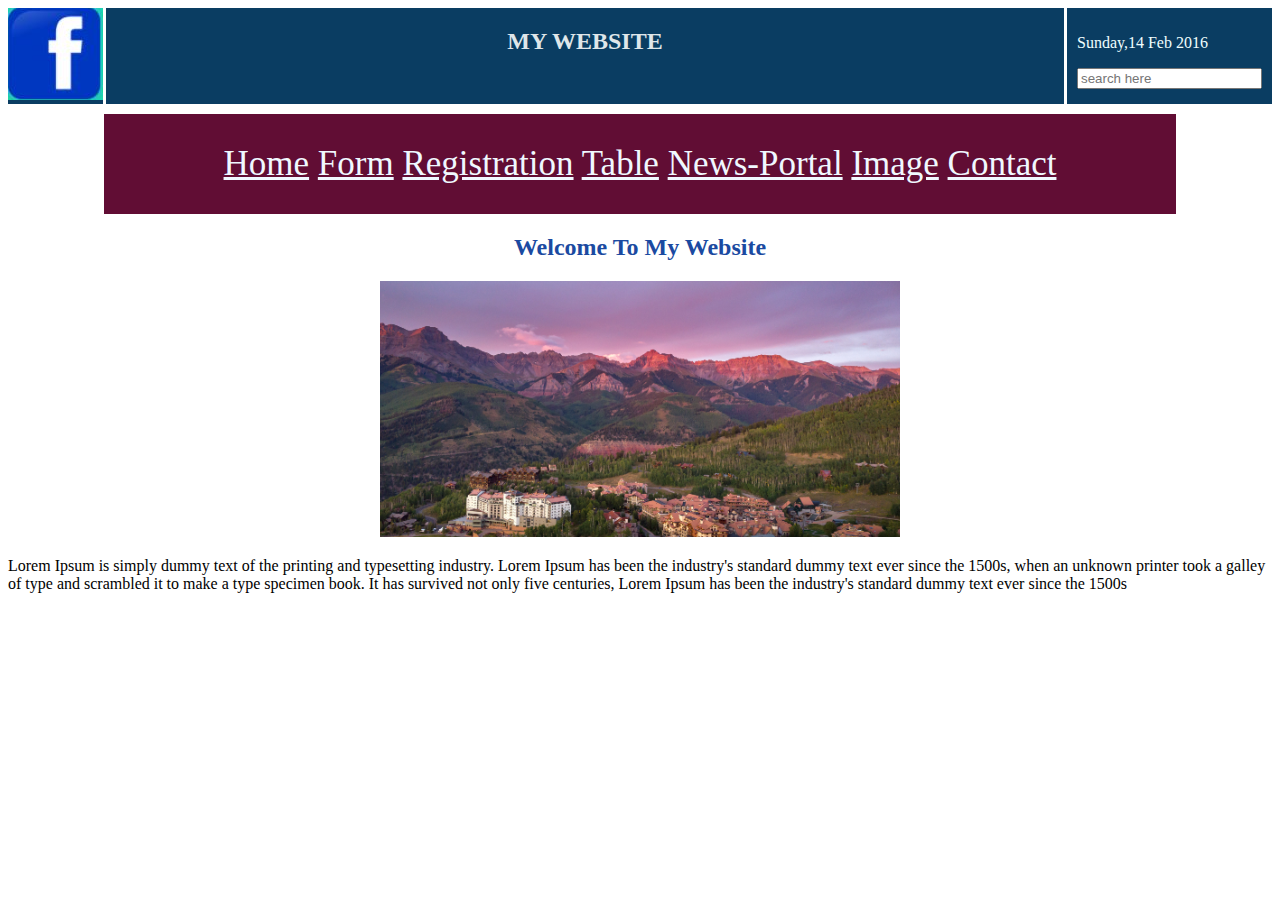
<file: index.html>
<!DOCTYPE html>
<html lang="en">
<head>
    <meta charset="UTF-8">
    <meta http-equiv="X-UA-Compatible" content="IE=edge">
    <meta name="viewport" content="width=device-width, initial-scale=1.0">
    <title>My Websites</title>
    <link rel="stylesheet" href="test.css">
    <style>
        nav:hover {
    color:red;
  }
    </style>
</head>
<body>
    <div class="upperhead">
         
        <div class="facebook">
            <img id="logo" src="fb.png">
        </div>
        <div class="mid"><h2 id="heading">MY WEBSITE</h2></div>
        <div class="right"> 
              <p style="color: azure;">Sunday,14 Feb 2016</p>
              <input placeholder="search here"> 
        </div>

</div>

<nav class="mainmenu clear">
    <a href="index.html" target="_blank" style="color: aliceblue;"> Home</a>
    <a href="2ndpage.html" target="_blank" style="color: aliceblue;"> Form</a>
    <a href="3rdpage.html" target="_blank" style="color: aliceblue;"> Registration</a>
    <a href="4thpage.html" target="_blank" style="color: aliceblue;"> Table</a>
    <a href="5thpage.html" target="_blank" style="color: aliceblue;"> News-Portal</a>
    <a href="6thpage.html" target="_blank" style="color: aliceblue;"> Image</a>
    <a href="7thpage.html" target="_blank" style="color: aliceblue;"> Contact</a>

</nav>


    <div class="wel">
        <h2 style="color: rgb(27, 74, 161); width: 100%; text-align: center;">Welcome To My Website</h2></div>
        <div class="image">
        <image src="hill.png"></image>
    </div>
<div class="para">
    <p>Lorem Ipsum is simply dummy text of the printing and typesetting industry. Lorem Ipsum has been the industry's standard dummy text ever since the 1500s, when an unknown printer took a galley of type and scrambled it to make a type specimen book. It has survived not only five centuries, Lorem Ipsum has been the industry's standard dummy text ever since the 1500s</p>
</div>
    
    
</body>
</html>
</file>
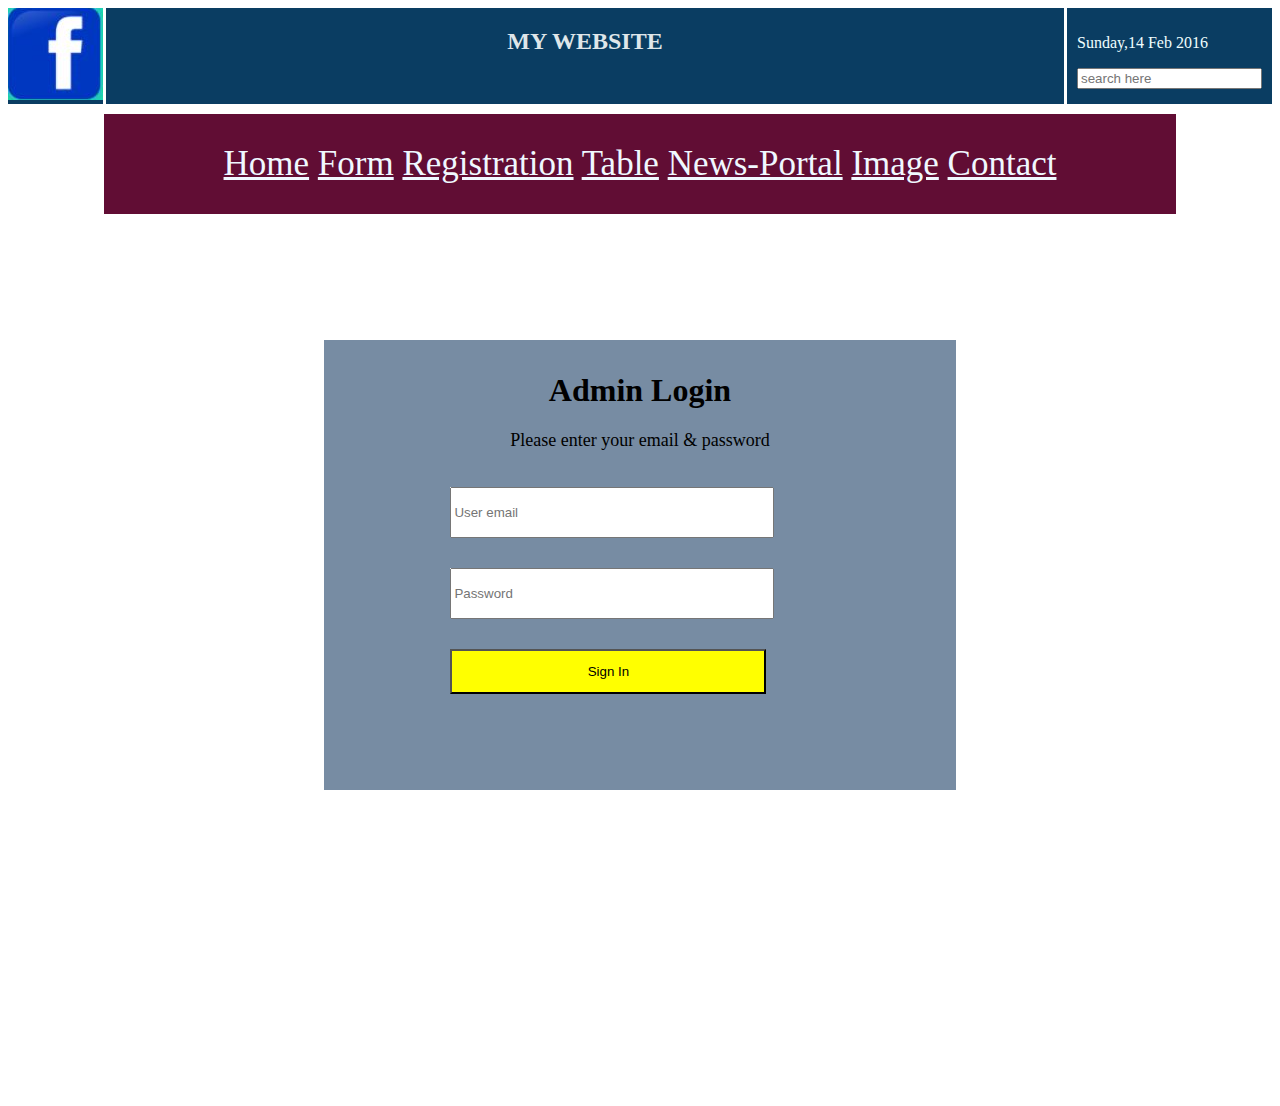
<file: 2ndpage.html>
<!DOCTYPE html>
<html lang="en">
<head>
    <meta charset="UTF-8">
    <meta http-equiv="X-UA-Compatible" content="IE=edge">
    <meta name="viewport" content="width=device-width, initial-scale=1.0">
    <title>My Websites</title>
    <link rel="stylesheet" href="test.css">
</head>
<body>
    <div class="upperhead">
         
        <div class="facebook">
            <img id="logo" src="fb.png">
        </div>
        <div class="mid"><h2 id="heading">MY WEBSITE</h2></div>
        <div class="right"> 
            <p style="color: azure;">Sunday,14 Feb 2016</p>
              <input placeholder="search here"> 
        </div>

</div>

<nav class="mainmenu clear">
    <a href="index.html" target="_blank" style="color: aliceblue;"> Home</a>
    <a href="2ndpage.html" target="_blank" style="color: aliceblue;"> Form</a>
    <a href="3rdpage.html" target="_blank" style="color: aliceblue;"> Registration</a>
    <a href="4thpage.html" target="_blank" style="color: aliceblue;"> Table</a>
    <a href="5thpage.html" target="_blank" style="color: aliceblue;"> News-Portal</a>
    <a href="6thpage.html" target="_blank" style="color: aliceblue;"> Image</a>
    <a href="7thpage.html" target="_blank" style="color: aliceblue;"> Contact</a>

</nav>

<div class="d">
    <h1>Admin Login</h1>
    <p class="p1">Please enter your email & password</p>
    <br>
    <div class="d1">
        
            <input type="email" id="e" name="user" placeholder="User email" required>
    </div>
    <br><br>
    <div class="d2">
            <input type="password" id="pass" name="password" placeholder="Password" required>
    
    </div>
    <br><br>
    
    <div class="d3">
       <input type="submit" value="Sign In" id="l">
    </div> 
    
    
    
    
    </div>
    
    
</body>
</html>
</file>
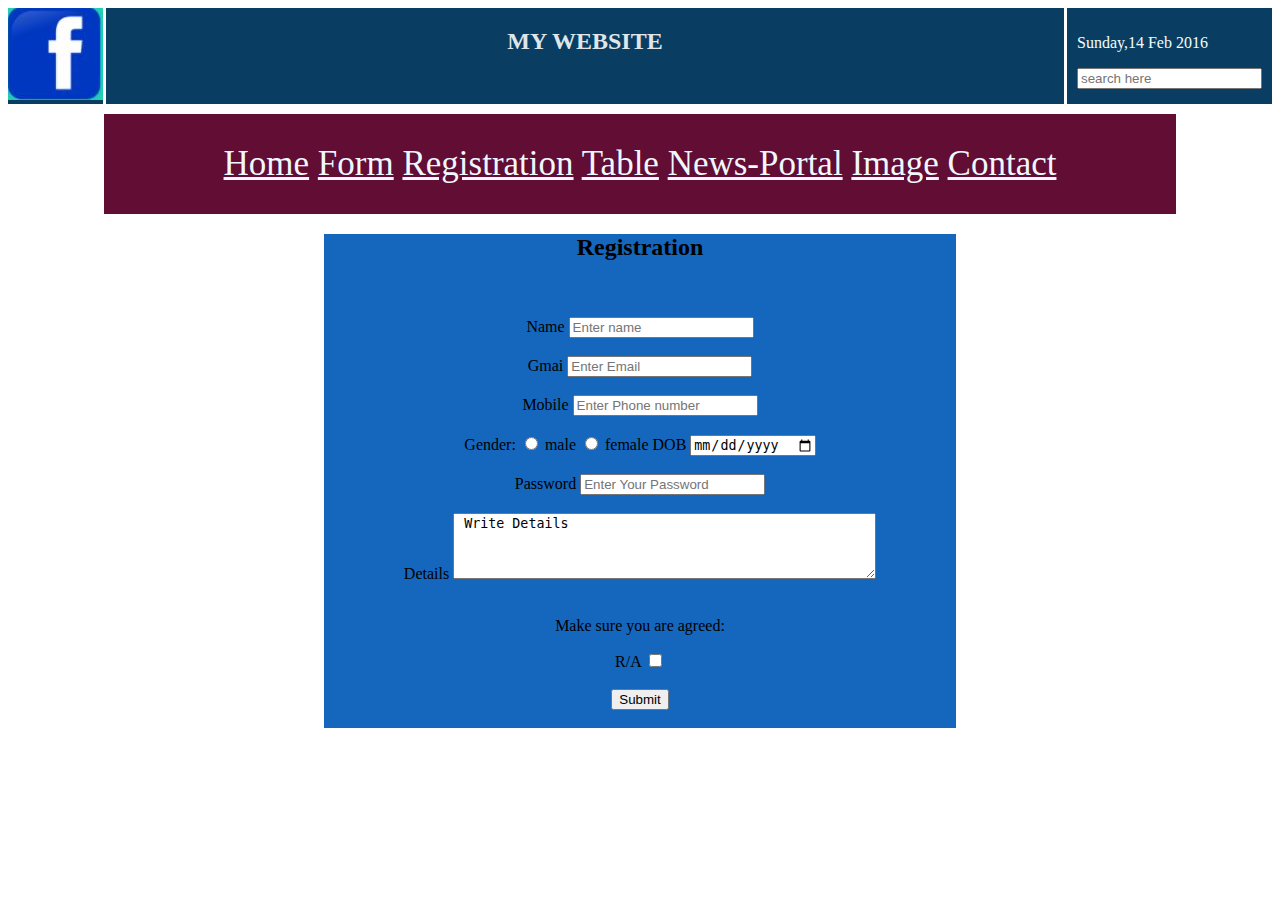
<file: 3rdpage.html>
<!DOCTYPE html>
<html lang="en">
<head>
    <meta charset="UTF-8">
    <meta http-equiv="X-UA-Compatible" content="IE=edge">
    <meta name="viewport" content="width=device-width, initial-scale=1.0">
    <title>My Websites</title>
    <link rel="stylesheet" href="test.css">
</head>
<body>
    <div class="upperhead">
         
        <div class="facebook">
            <img id="logo" src="fb.png">
        </div>
        <div class="mid"><h2 id="heading">MY WEBSITE</h2></div>
        <div class="right"> 
            <p style="color: azure;">Sunday,14 Feb 2016</p>
              <input placeholder="search here"> 
        </div>

</div>
<nav class="mainmenu clear">
    <a href="index.html" target="_blank" style="color: aliceblue;"> Home</a>
    <a href="2ndpage.html" target="_blank" style="color: aliceblue;"> Form</a>
    <a href="3rdpage.html" target="_blank" style="color: aliceblue;"> Registration</a>
    <a href="4thpage.html" target="_blank" style="color: aliceblue;"> Table</a>
    <a href="5thpage.html" target="_blank" style="color: aliceblue;"> News-Portal</a>
    <a href="6thpage.html" target="_blank" style="color: aliceblue;"> Image</a>
    <a href="7thpage.html" target="_blank" style="color: aliceblue;"> Contact</a>

</nav>
    <div class="trdpage">
    <form style="color : black; text-align : center;">
	
        <h2>Registration</h2><br><br>
        <label for="name">Name   </label>
        <input type="text" placeholder="Enter name" id="fname" name="name"><br><br>
        
        <label for="email">Gmai   </label>
        <input type="email" placeholder="Enter Email" id="Email" name="Email"><br><br>
        
        <label for="fname">Mobile </label>
        <input type="number" placeholder="Enter Phone number" id="phone num" name="phone num"><br><br>
        
        <label for="gender">Gender: </label>
        <input type="radio"> <label for="">male</label>
        <input type="radio"> <label for="">female</label>
        
        <label for="fname">DOB</label>
        <input type="date" placeholder="Day / Month / Year" id="dob" name="dob"><br><br>
        
        <label for="fname">Password</label>
        <input type="password" placeholder="Enter Your Password" id="password" name="password"><br><br>
        
        <label for="fname">Details </label>
        <textarea id="" name="" rows="4" cols="50"> Write Details
        </textarea><br><br>
        
        <p> Make sure you are agreed:</p> <label for="fname">R/A   </label>
        
        <input type="checkbox" id="" name=""><br><br>
        <input a href="home.html"  type="submit" id="submit" name="submit"><br><br>
    </div>
    
    
</body>
</html>
</file>
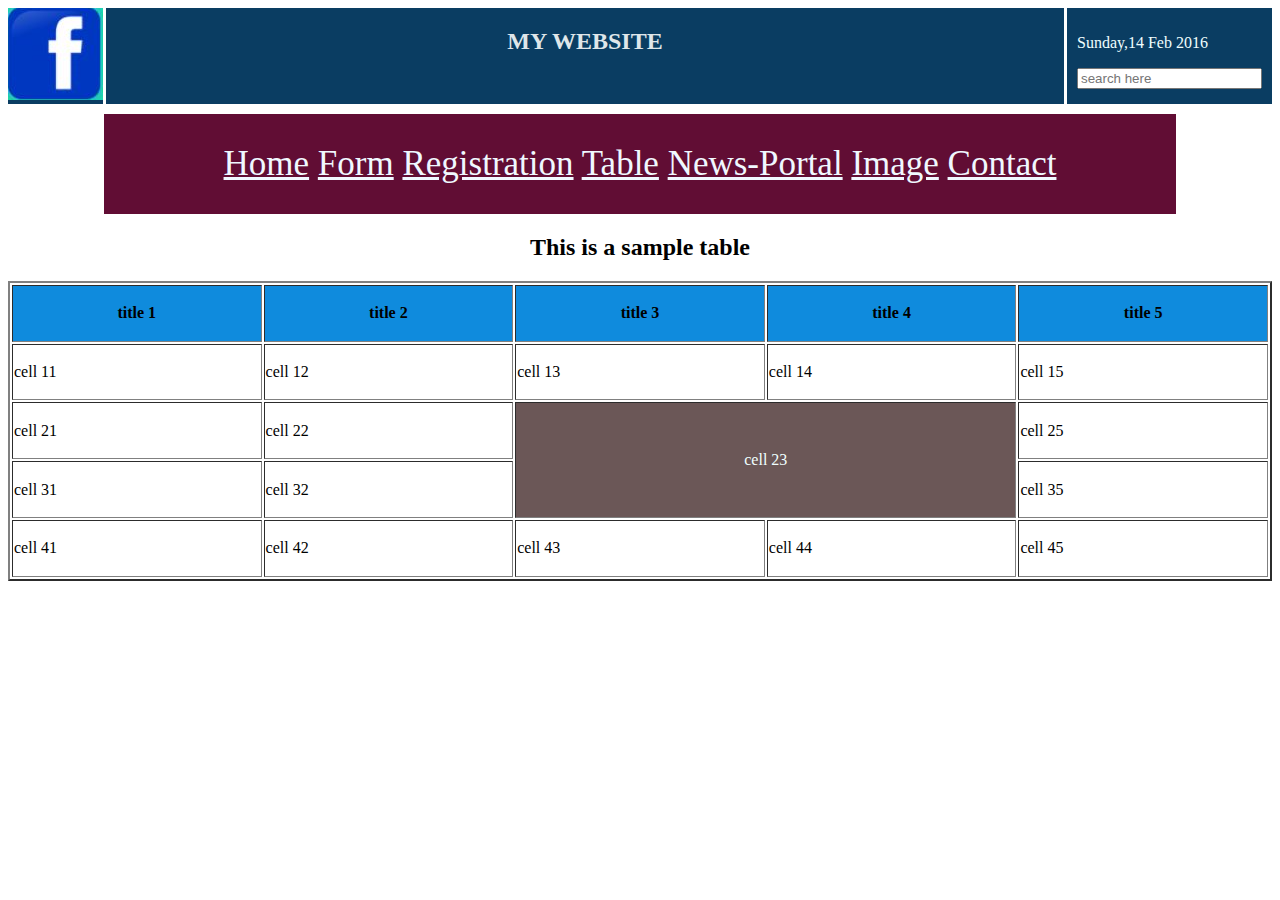
<file: 4thpage.html>
<!DOCTYPE html>
<html lang="en">
<head>
    <meta charset="UTF-8">
    <meta http-equiv="X-UA-Compatible" content="IE=edge">
    <meta name="viewport" content="width=device-width, initial-scale=1.0">
    <title>My Websites</title>
    <link rel="stylesheet" href="test.css">
</head>
<body>
    <div class="upperhead">
         
        <div class="facebook">
            <img id="logo" src="fb.png">
        </div>
        <div class="mid"><h2 id="heading">MY WEBSITE</h2></div>
        <div class="right"> 
            <p style="color: azure;">Sunday,14 Feb 2016</p>
              <input placeholder="search here"> 
        </div>

</div>

<nav class="mainmenu clear">
    <a href="index.html" target="_blank" style="color: aliceblue;"> Home</a>
    <a href="2ndpage.html" target="_blank" style="color: aliceblue;"> Form</a>
    <a href="3rdpage.html" target="_blank" style="color: aliceblue;"> Registration</a>
    <a href="4thpage.html" target="_blank" style="color: aliceblue;"> Table</a>
    <a href="5thpage.html" target="_blank" style="color: aliceblue;"> News-Portal</a>
    <a href="6thpage.html" target="_blank" style="color: aliceblue;"> Image</a>
    <a href="7thpage.html" target="_blank" style="color: aliceblue;"> Contact</a>

</nav>
<h2 class="parahraph" style="font-family: Cambria, Cochin, Georgia, Times, 'Times New Roman', serif;">This is a sample table</h2>
<table class="tabl" style="width:100%" height="50%" border="2px" text align="center">
    <tr class="tra">
        <th>title 1</th>
        <th>title 2</th>
        <th>title 3</th>
        <th>title 4</th>
        <th>title 5</th>
    </tr>

    <tr>
        <td>cell 11</td>
        <td>cell 12</td>
        <td>cell 13</td>
        <td>cell 14</td>
        <td>cell 15</td>
    </tr>

    <tr>
        <td>cell 21</td>
        <td>cell 22</td>
        <td class="ddd" rowspan="2" colspan="2">cell 23</td>
        <td>cell 25</td>
    </tr>

    <tr>
        <td>cell 31</td>
        <td>cell 32</td>
        <td>cell 35</td>
    </tr> 
    
    <tr>
        <td>cell 41</td>
        <td>cell 42</td>
        <td>cell 43</td>
        <td>cell 44</td>
        <td>cell 45</td>
    </tr>
</table>
</file>
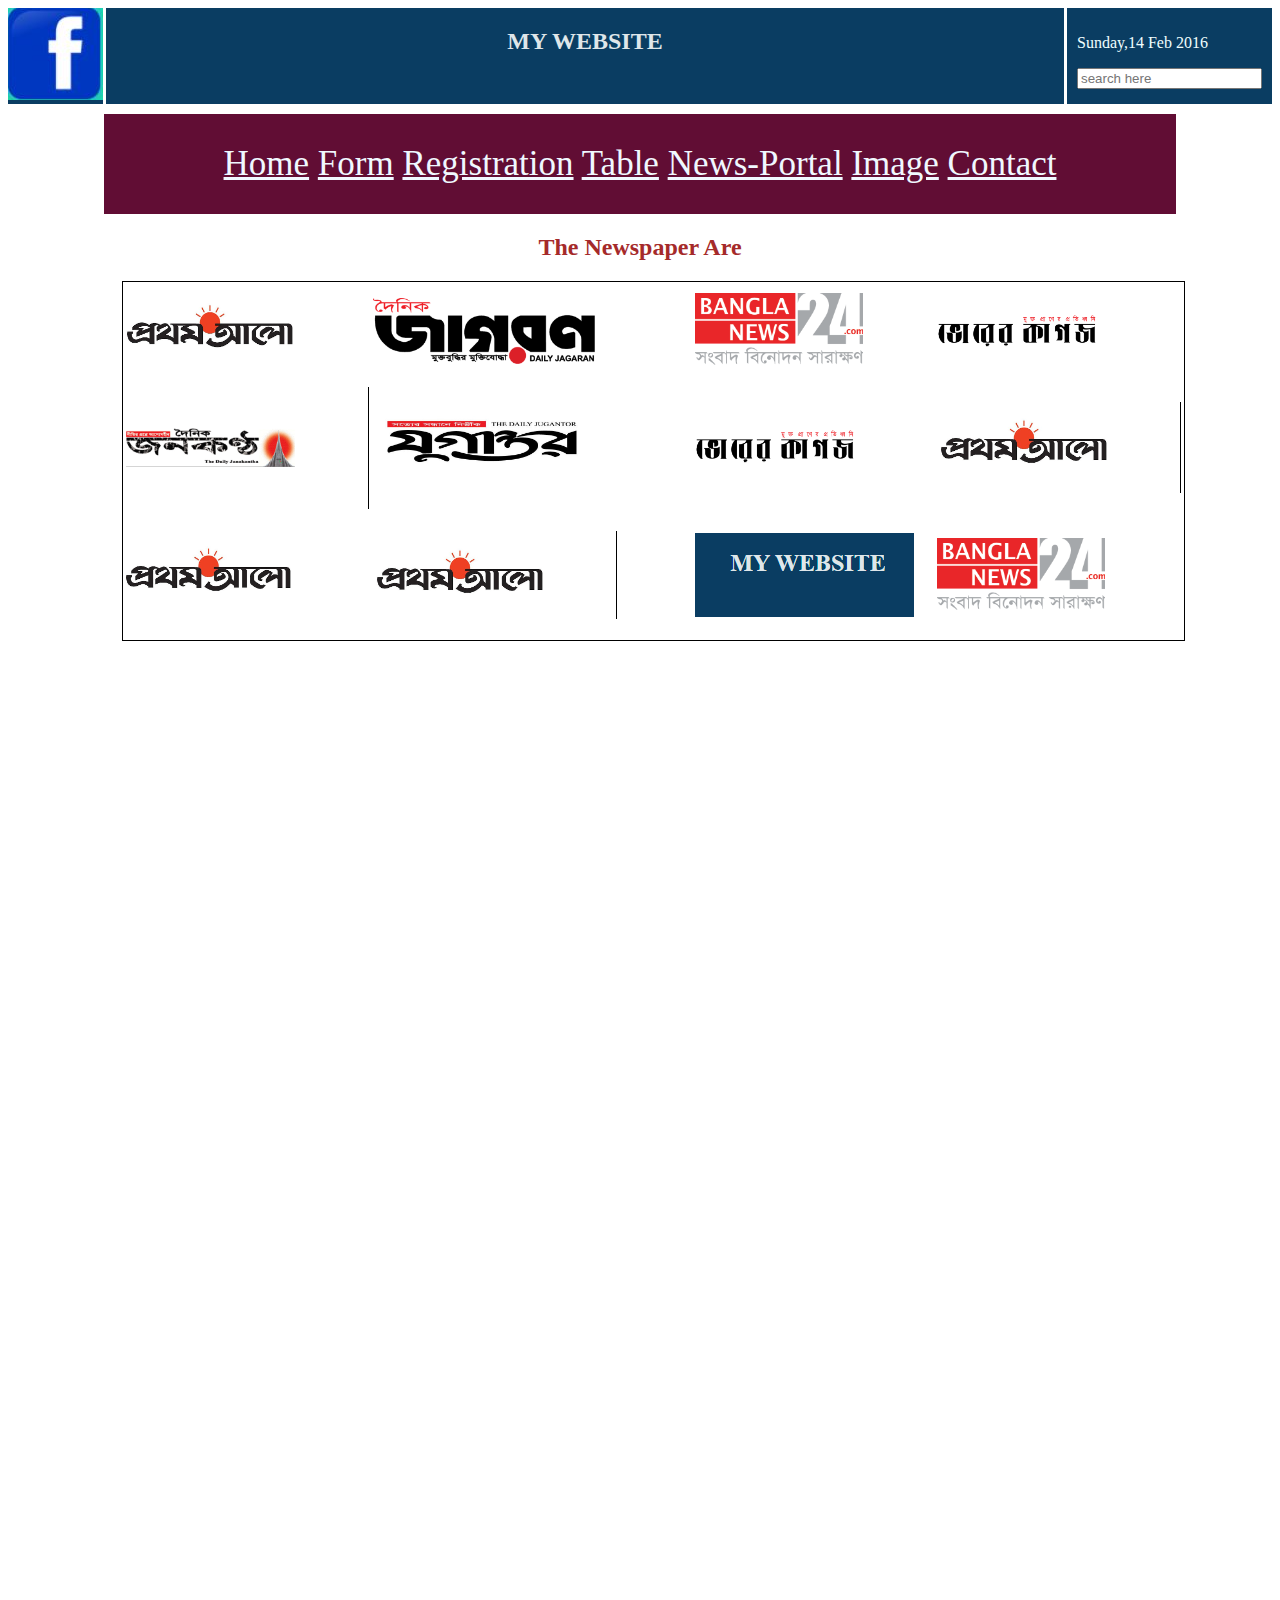
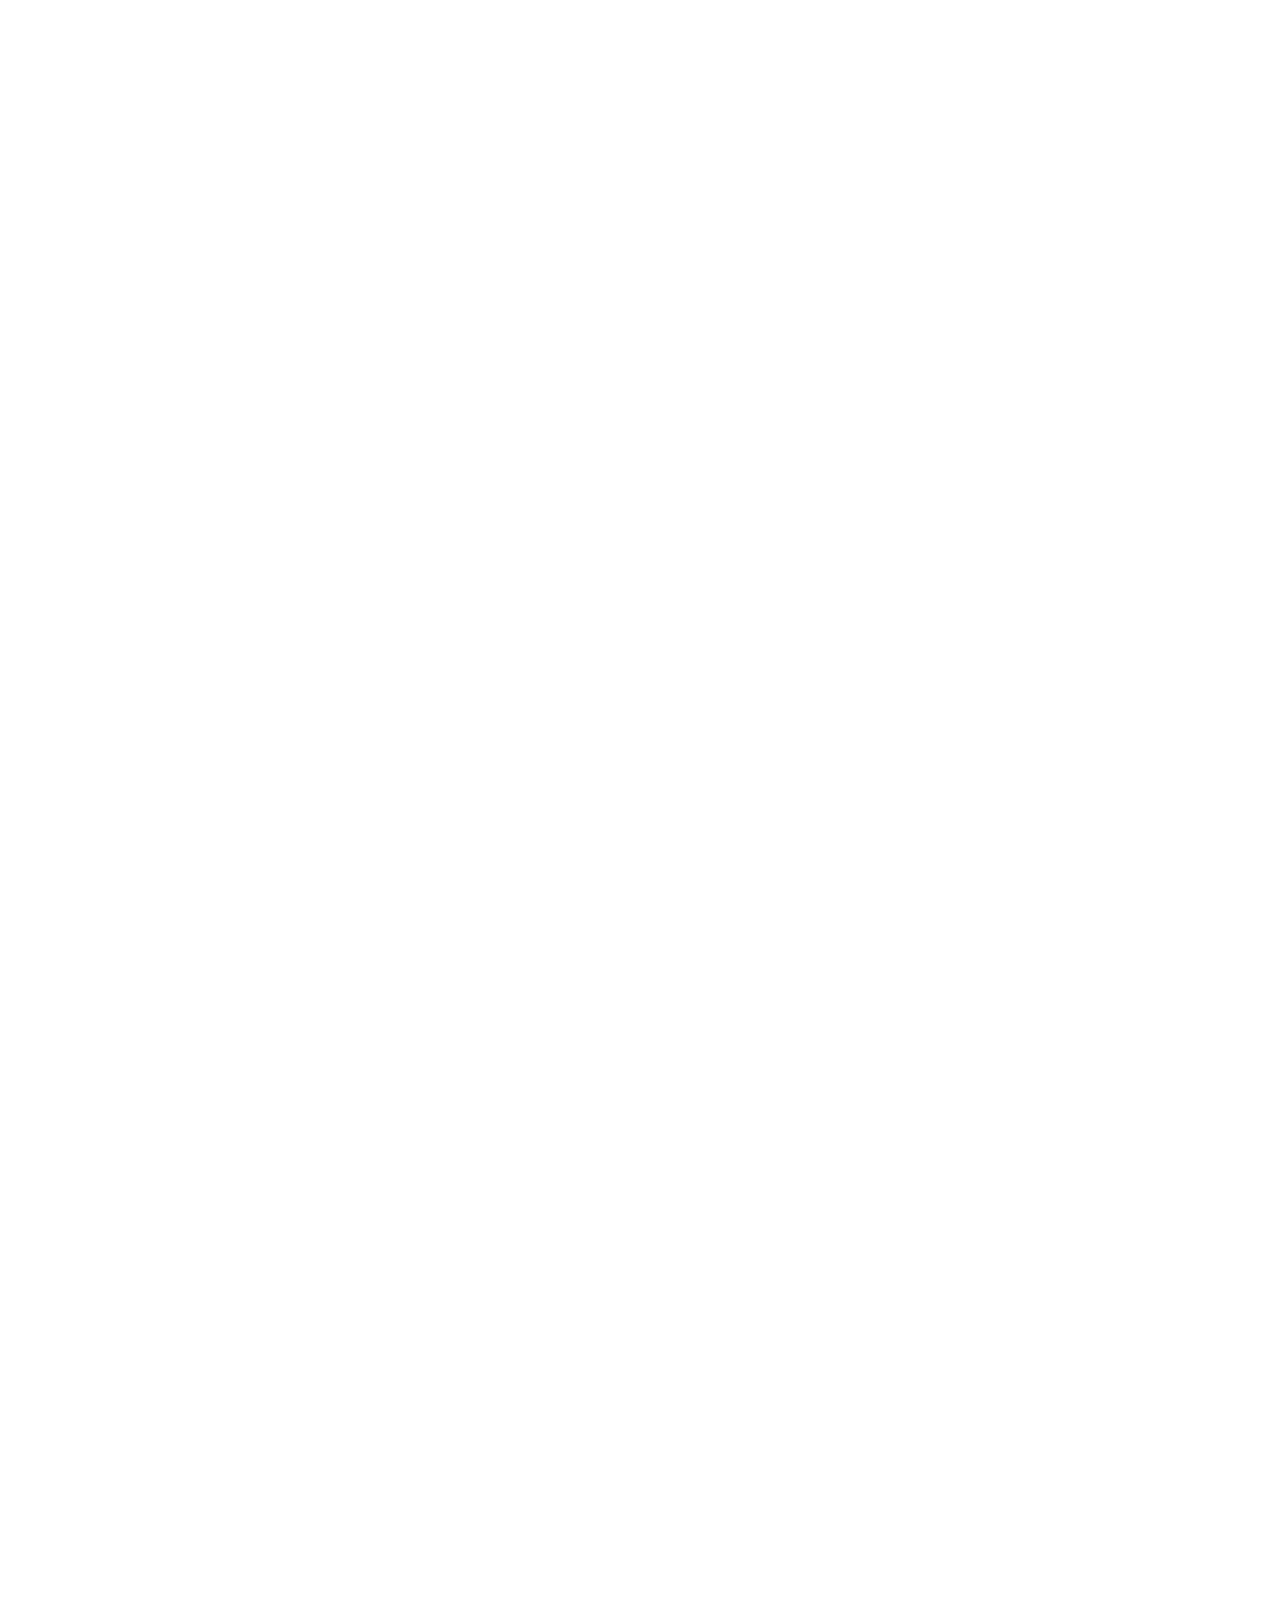
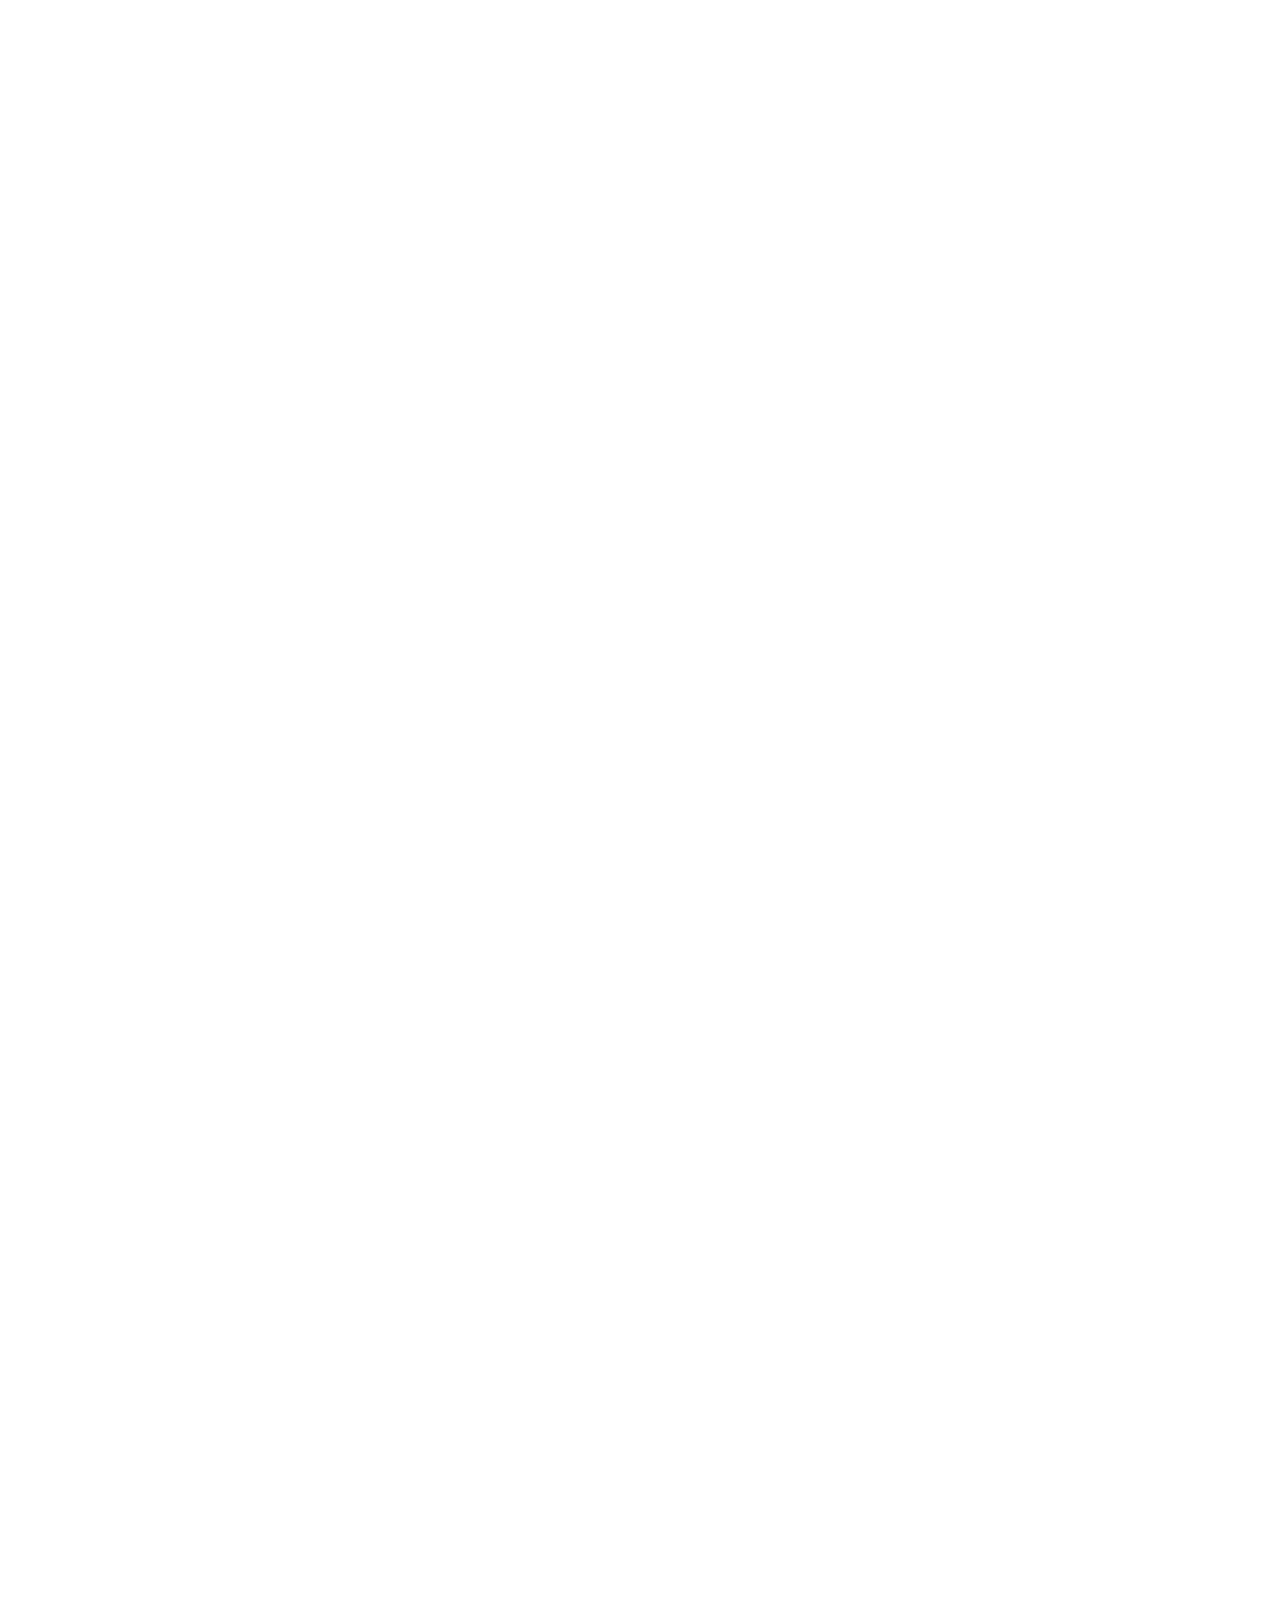
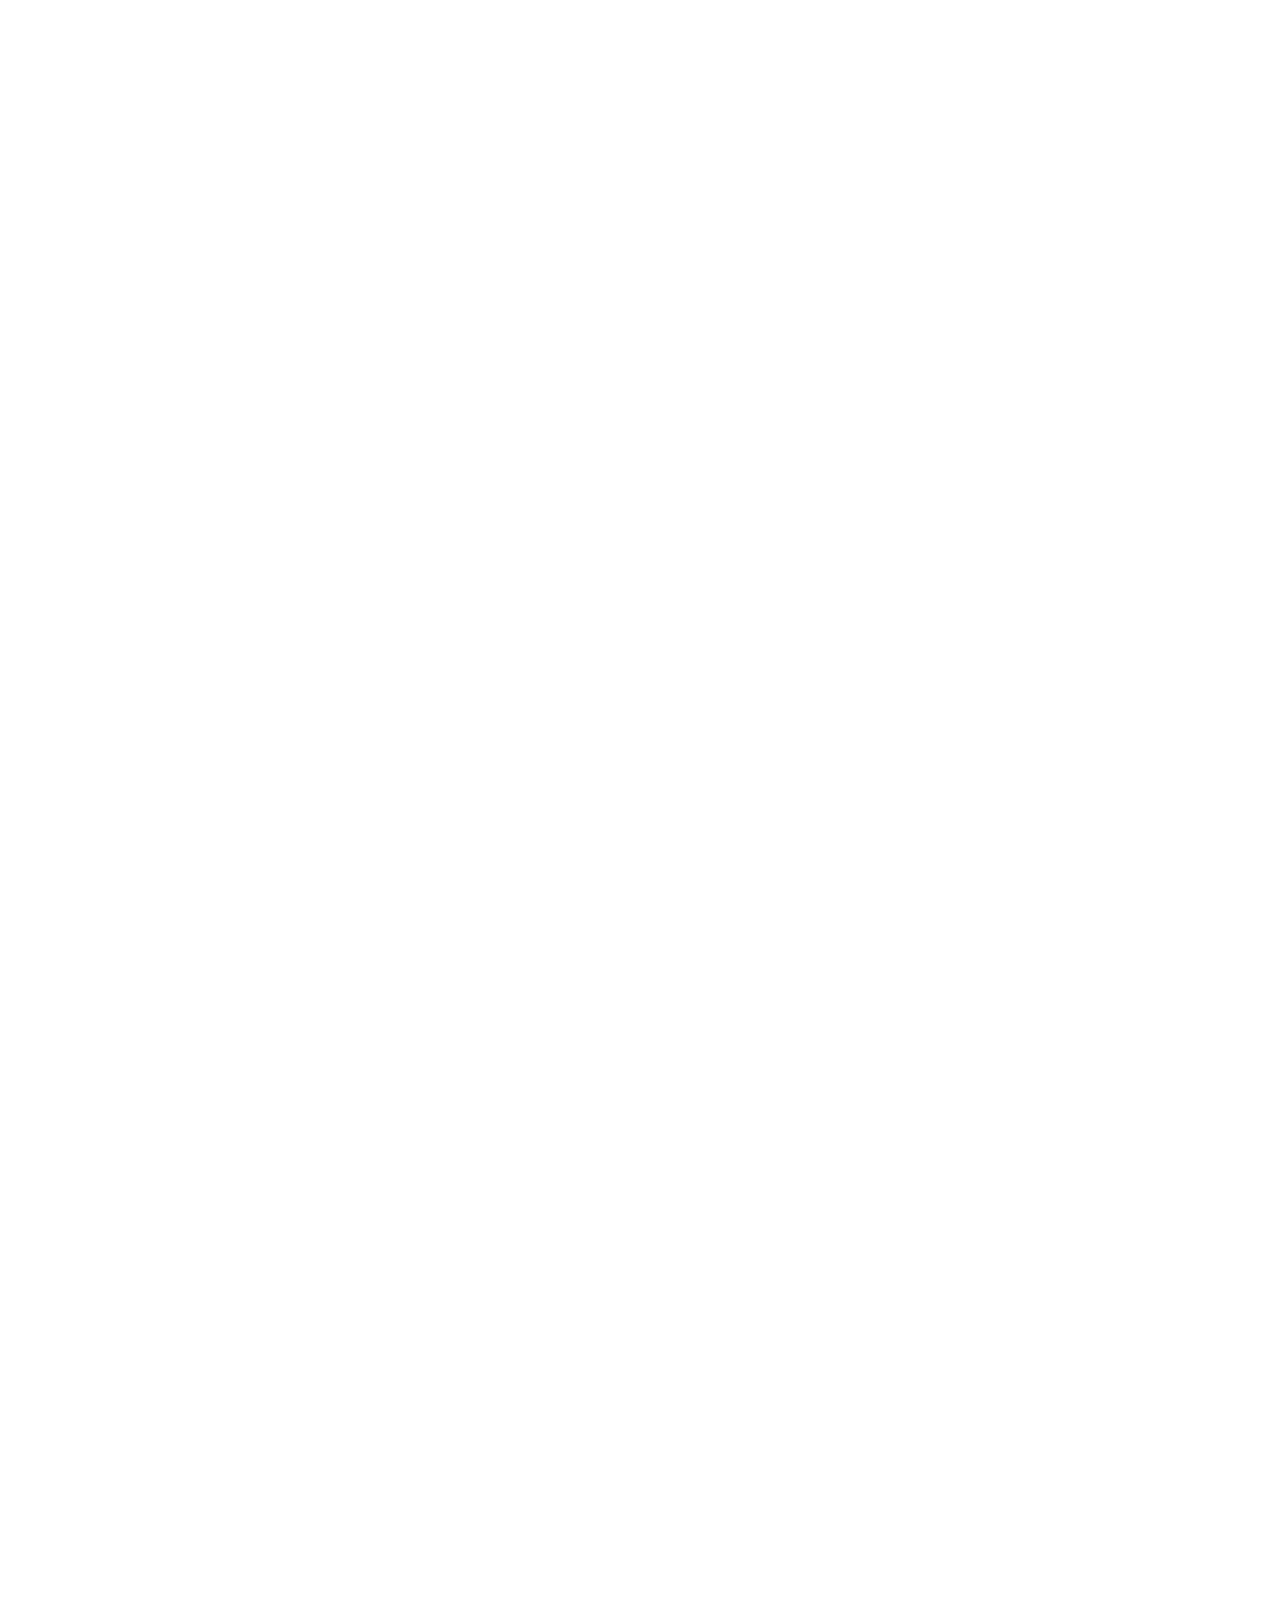
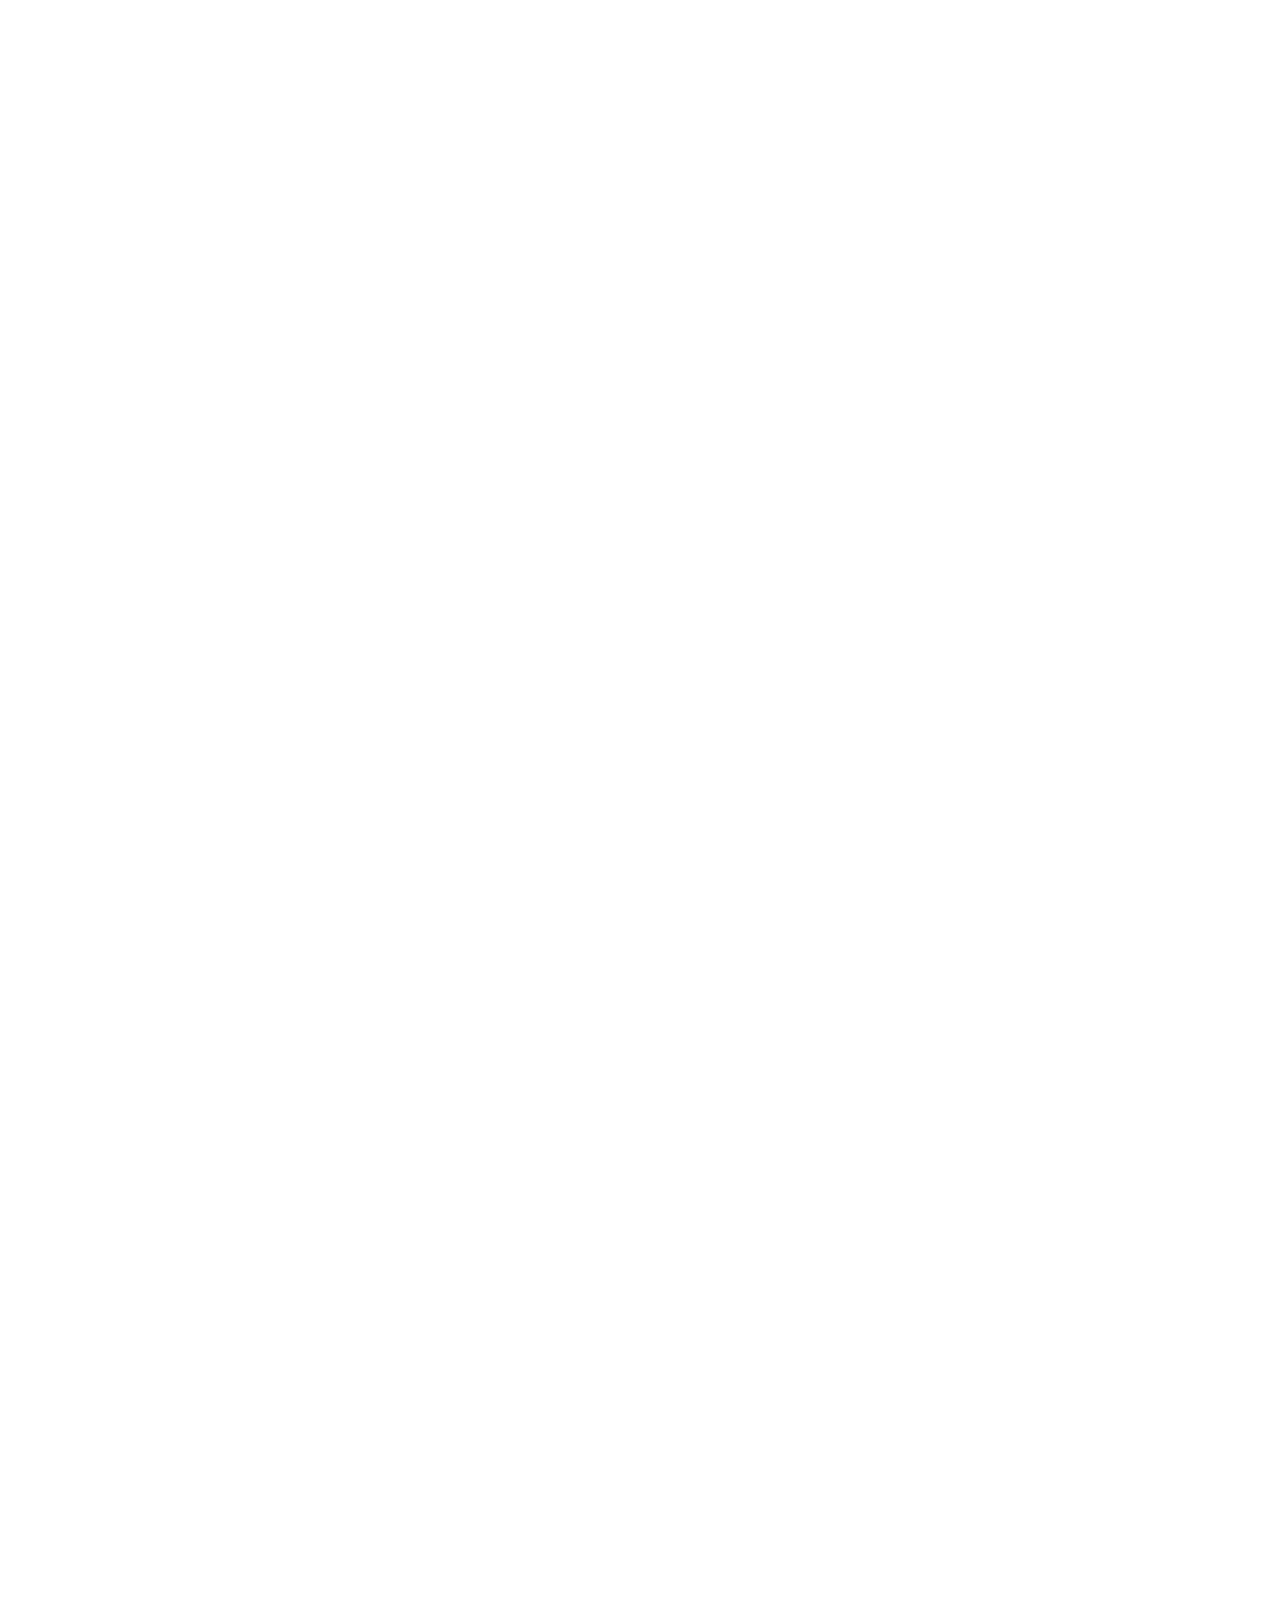
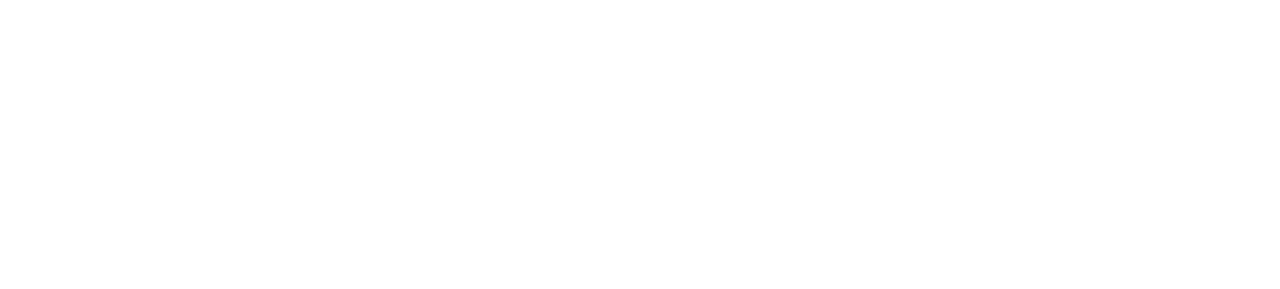
<file: 5thpage.html>
<!DOCTYPE html>
<html lang="en">
<head>
    <meta charset="UTF-8">
    <meta http-equiv="X-UA-Compatible" content="IE=edge">
    <meta name="viewport" content="width=device-width, initial-scale=1.0">
    <title>My Websites</title>
    <link rel="stylesheet" href="test.css">
</head>
<body>
    <div class="upperhead">
         
        <div class="facebook">
            <img id="logo" src="fb.png">
        </div>
        <div class="mid"><h2 id="heading">MY WEBSITE</h2></div>
        <div class="right"> 
            <p style="color: azure;">Sunday,14 Feb 2016</p>
              <input placeholder="search here"> 
        </div>

</div>

<nav class="mainmenu clear">
    <a href="index.html" target="_blank" style="color: aliceblue;"> Home</a>
    <a href="2ndpage.html" target="_blank" style="color: aliceblue;"> Form</a>
    <a href="3rdpage.html" target="_blank" style="color: aliceblue;"> Registration</a>
    <a href="4thpage.html" target="_blank" style="color: aliceblue;"> Table</a>
    <a href="5thpage.html" target="_blank" style="color: aliceblue;"> News-Portal</a>
    <a href="6thpage.html" target="_blank" style="color: aliceblue;"> Image</a>
    <a href="7thpage.html" target="_blank" style="color: aliceblue;"> Contact</a>

</nav>
<h2 class="parahraph"  style="font-family: Cambria, Cochin, Georgia, Times, 'Times New Roman', serif;color: brown;">The Newspaper Are</h2>
<div class="tabley">
    
    <div class="newsportaltable">
        <table>
             <tr>
                <td><img src="Screenshot_3.png"></td>
                <td><img src="Screenshot_4.png"></td>
                <td><img src="Screenshot_5.png"></td>
                <td><img src="Screenshot_6.png"></td>
                
            </tr>
        
            <tr>
                <td><img src="Screenshot_7.png"></td>
                <td><img src="Screenshot_8.png"></td>
                <td><img src="Screenshot_10.png"></td>
                <td><img src="Screenshot_11.png"></td>       
            </tr>
            
          
             <tr>
                <td><img src="Screenshot_9.png"></td>
                <td><img src="Screenshot_12.png"></td>
                <td><img src="Screenshot_15.png"></td>
                <td><img src="Screenshot_14.png"></td>
                
            </tr>
            
        </table>
    </div>  
</div>
</body>
</html>
</file>
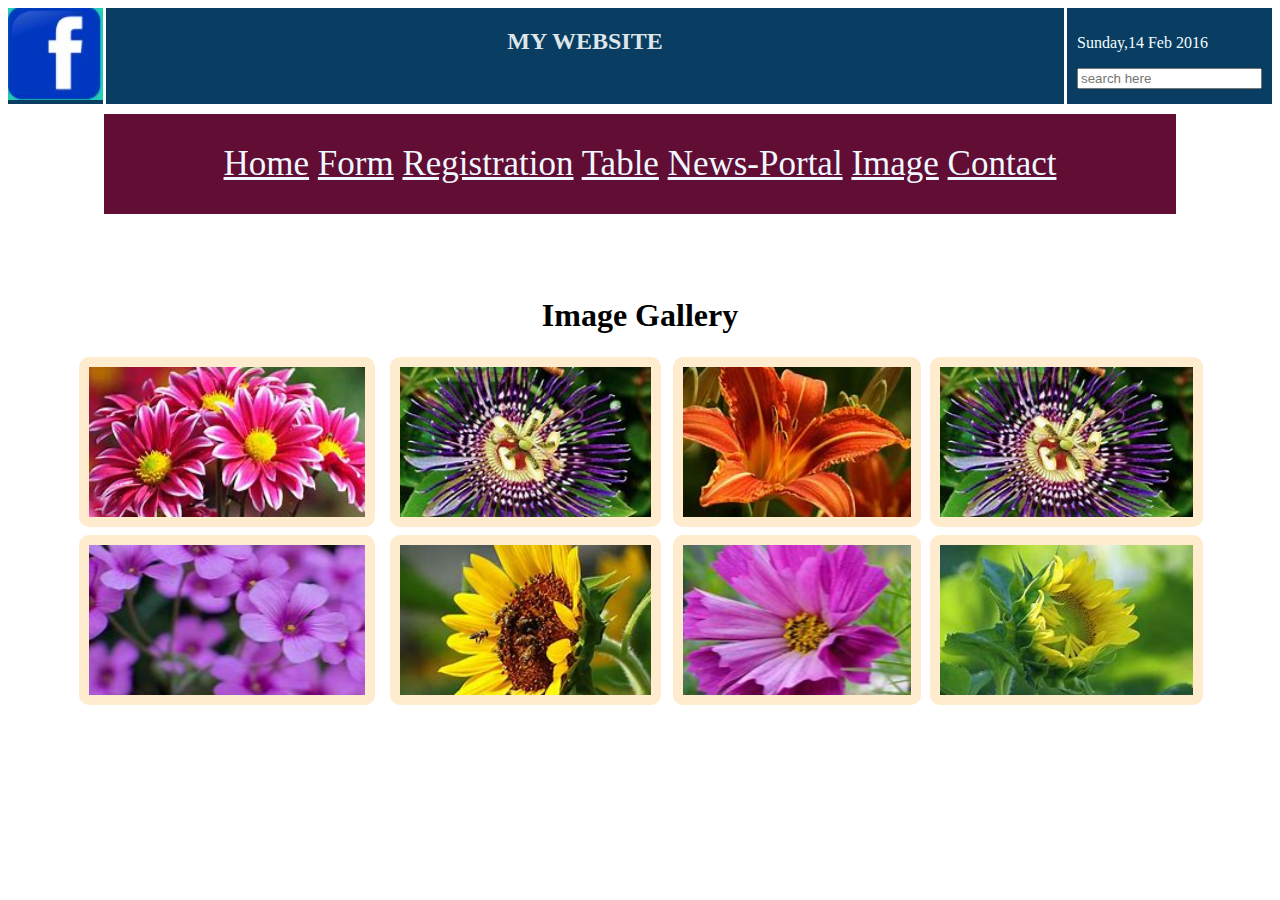
<file: 6thpage.html>
<!DOCTYPE html>
<html lang="en">
<head>
    <meta charset="UTF-8">
    <meta http-equiv="X-UA-Compatible" content="IE=edge">
    <meta name="viewport" content="width=device-width, initial-scale=1.0">
    <title>My Websites</title>
    <link rel="stylesheet" href="test.css">
</head>
<body>
    <div class="upperhead">
         
        <div class="facebook">
            <img id="logo" src="fb.png">
        </div>
        <div class="mid"><h2 id="heading">MY WEBSITE</h2></div>
        <div class="right"> 
            <p style="color: azure;">Sunday,14 Feb 2016</p>
              <input placeholder="search here"> 
        </div>

</div>

<nav class="mainmenu clear">
    <a href="index.html" target="_blank" style="color: aliceblue;"> Home</a>
    <a href="2ndpage.html" target="_blank" style="color: aliceblue;"> Form</a>
    <a href="3rdpage.html" target="_blank" style="color: aliceblue;"> Registration</a>
    <a href="4thpage.html" target="_blank" style="color: aliceblue;"> Table</a>
    <a href="5thpage.html" target="_blank" style="color: aliceblue;"> News-Portal</a>
    <a href="6thpage.html" target="_blank" style="color: aliceblue;"> Image</a>
    <a href="7thpage.html" target="_blank" style="color: aliceblue;"> Contact</a>

</nav>

      
      
      <div class="tableu">
           <h1>Image Gallery</h1>
          <div class="imgtable">
              <table>
                   <tr>
                      <td><img src="Screenshot_16.png"></td>
                      <td><img src="Screenshot_18.png"></td>
                      <td><img src="Screenshot_17.png"></td>
                      <td><img src="Screenshot_18.png"></td>
                      
                  </tr>
              
                    <tr>
                      <td><img src="Screenshot_20.png"></td>
                      <td><img src="Screenshot_21.png"></td>
                      <td><img src="Screenshot_22.png"></td>
                      <td><img src="Screenshot_25.png"></td>
                      
                  </tr>
                  
              </table>
          </div>  
      </div>
  </body>
</html>
</file>
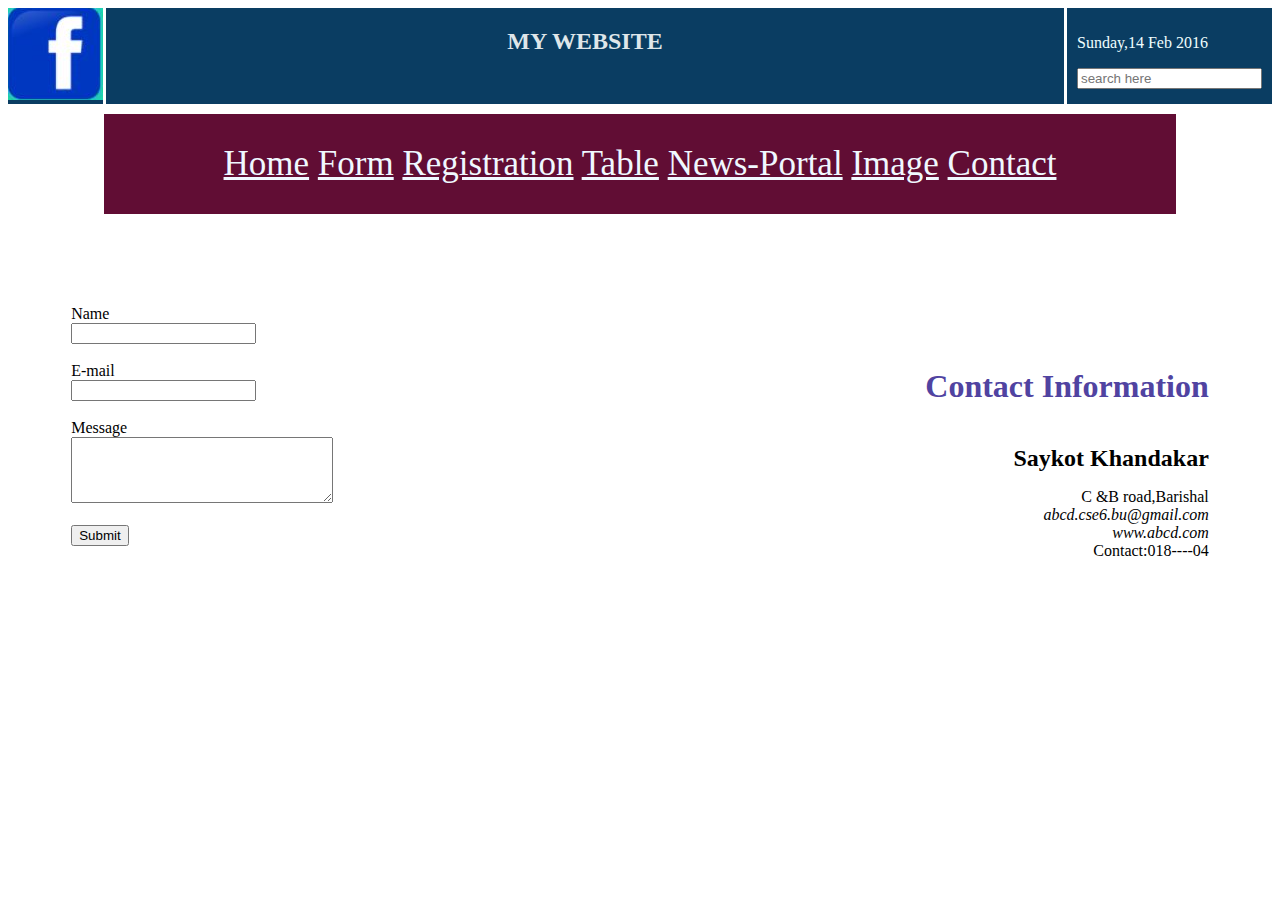
<file: 7thpage.html>
<!DOCTYPE html>
<html lang="en">
<head>
    <meta charset="UTF-8">
    <meta http-equiv="X-UA-Compatible" content="IE=edge">
    <meta name="viewport" content="width=device-width, initial-scale=1.0">
    <title>My Websites</title>
    <link rel="stylesheet" href="test.css">
</head>
<body>
    <div class="upperhead">
         
        <div class="facebook">
            <img id="logo" src="fb.png">
        </div>
        <div class="mid"><h2 id="heading">MY WEBSITE</h2></div>
        <div class="right"> 
            <p style="color: azure;">Sunday,14 Feb 2016</p>
              <input placeholder="search here"> 
        </div>

</div>

<nav class="mainmenu clear">
    <a href="index.html" target="_blank" style="color: aliceblue;"> Home</a>
    <a href="2ndpage.html" target="_blank" style="color: aliceblue;"> Form</a>
    <a href="3rdpage.html" target="_blank" style="color: aliceblue;"> Registration</a>
    <a href="4thpage.html" target="_blank" style="color: aliceblue;"> Table</a>
    <a href="5thpage.html" target="_blank" style="color: aliceblue;"> News-Portal</a>
    <a href="6thpage.html" target="_blank" style="color: aliceblue;"> Image</a>
    <a href="7thpage.html" target="_blank" style="color: aliceblue;"> Contact</a>

</nav>
<div class="contactbody">
          <div class="contactleft">
             <form>
              <h1></h1><br>
              <label>Name</label><br>
              <input type="text" palceholder="lastname"><br><br>
          
                <label for="email">E-mail</label><br>
                <input type="email"><br><br>
        
                <label>Message</label><br>
                <textarea rows="4" cols="30"></textarea><br><br>
            <input type="submit" value="Submit">
          </form>
          </div>
          
          <div class="contactright">
              <h1 style="color: rgb(80, 67, 161);">Contact Information</h1>
              <div class="detail">
                  <h5>Saykot Khandakar</h5>
                  <ul>
                      <ul>C &B road,Barishal</ul>
                      <ul><a href="abcd.cse6.bu@gmail.com">abcd.cse6.bu@gmail.com</a></ul>
                      <ul><a href="#">www.abcd.com</a></ul>
                      <ul>Contact:018----04</ul>
                  </ul>
              </div>
          </div>
      </div>
  </body>
</html>
</file>
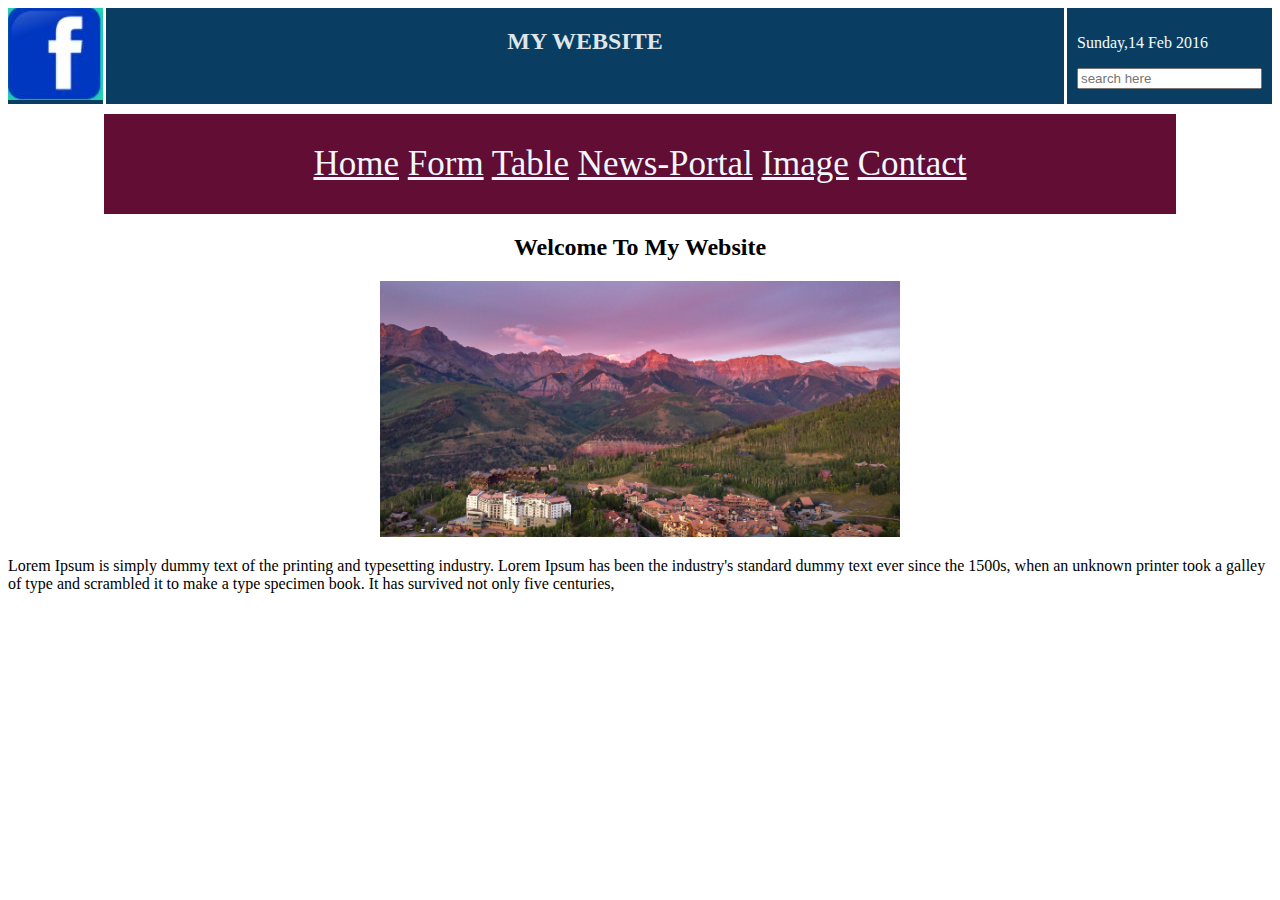
<file: Lab_test.html>
<!DOCTYPE html>
<html lang="en">
<head>
    <meta charset="UTF-8">
    <meta http-equiv="X-UA-Compatible" content="IE=edge">
    <meta name="viewport" content="width=device-width, initial-scale=1.0">
    <title>My Websites</title>
    <link rel="stylesheet" href="test.css">
</head>
<body>
    <div class="upperhead">
         
        <div class="facebook">
            <img id="logo" src="fb.png">
        </div>
        <div class="mid"><h2 id="heading">MY WEBSITE</h2></div>
        <div class="right"> 
              <p style="color: azure;">Sunday,14 Feb 2016</p>
              <input placeholder="search here"> 
        </div>

</div>

<nav class="mainmenu clear">
    <a href="Lab_test.html" target="_blank" style="color: aliceblue;"> Home</a>
    <a href="2ndpage.html" target="_blank" style="color: aliceblue;"> Form</a>
    <a href="3rdpage.html" target="_blank" style="color: aliceblue;"> Table</a>
    <a href="2ndpage.html" target="_blank" style="color: aliceblue;"> News-Portal</a>
    <a href="2ndpage.html" target="_blank" style="color: aliceblue;"> Image</a>
    <a href="2ndpage.html" target="_blank" style="color: aliceblue;"> Contact</a>

</nav>

    <div class="wel">
        <h2>Welcome To My Website</h2></div>
        <div class="image">
        <image src="hill.png"></image>
    </div>
<div class="para">
    <p>Lorem Ipsum is simply dummy text of the printing and typesetting industry. Lorem Ipsum has been the industry's standard dummy text ever since the 1500s, when an unknown printer took a galley of type and scrambled it to make a type specimen book. It has survived not only five centuries,</p>
</div>
    
    
</body>
</html>
</file>
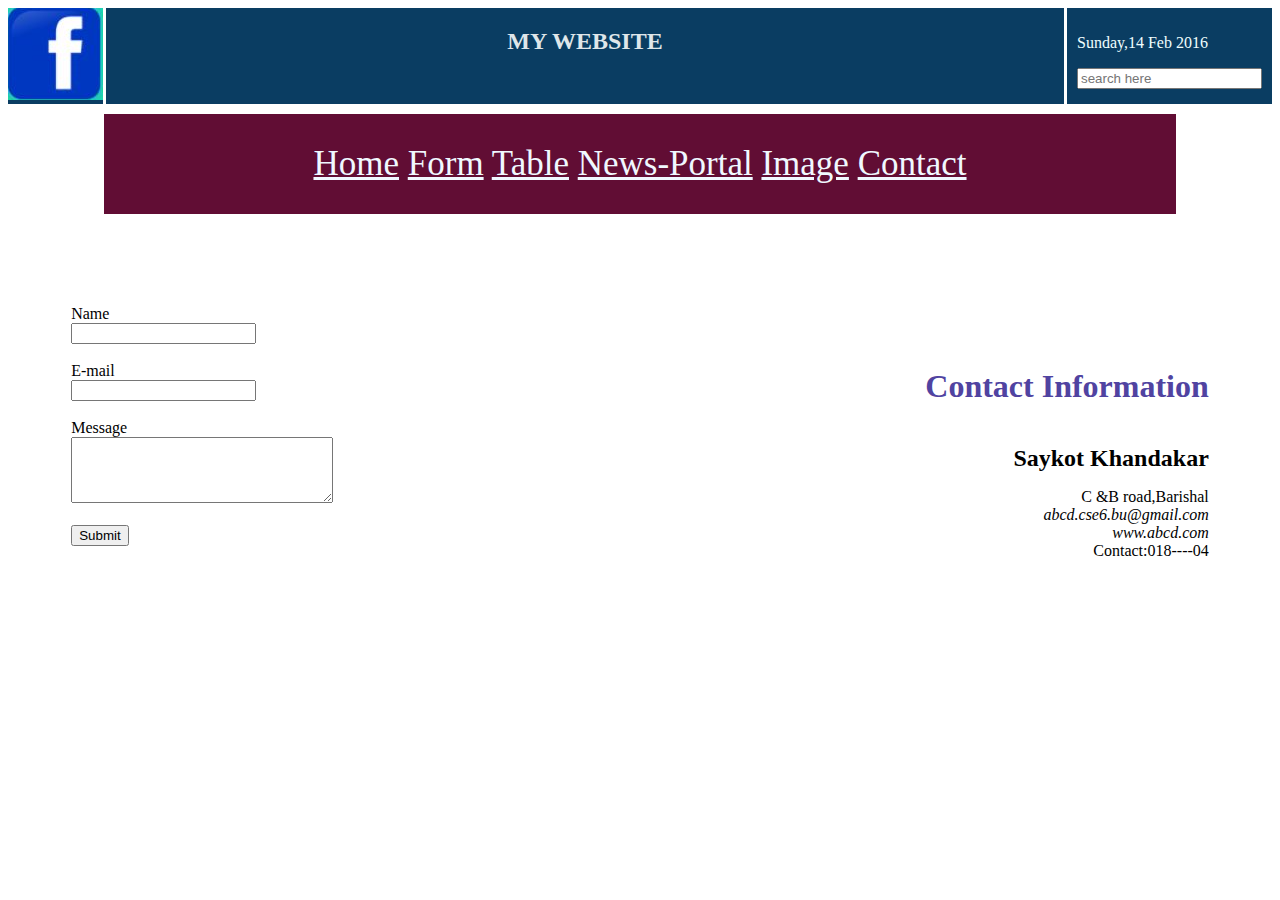
<file: page7.html>
<!DOCTYPE html>
<html lang="en">
<head>
    <meta charset="UTF-8">
    <meta http-equiv="X-UA-Compatible" content="IE=edge">
    <meta name="viewport" content="width=device-width, initial-scale=1.0">
    <title>My Websites</title>
    <link rel="stylesheet" href="test.css">
</head>
<body>
    <div class="upperhead">
         
        <div class="facebook">
            <img id="logo" src="fb.png">
        </div>
        <div class="mid"><h2 id="heading">MY WEBSITE</h2></div>
        <div class="right"> 
            <p style="color: azure;">Sunday,14 Feb 2016</p>
              <input placeholder="search here"> 
        </div>

</div>

<nav class="mainmenu clear">
    <a href="Lab_test.html" target="_blank" style="color: aliceblue;"> Home</a>
    <a href="2ndpage.html" target="_blank" style="color: aliceblue;"> Form</a>
    <a href="3rdpage.html" target="_blank" style="color: aliceblue;"> Table</a>
    <a href="2ndpage.html" target="_blank" style="color: aliceblue;"> News-Portal</a>
    <a href="2ndpage.html" target="_blank" style="color: aliceblue;"> Image</a>
    <a href="2ndpage.html" target="_blank" style="color: aliceblue;"> Contact</a>

</nav>
<div class="contactbody">
          <div class="contactleft">
             <form>
              <h1></h1><br>
              <label>Name</label><br>
              <input type="text" palceholder="lastname"><br><br>
          
                <label for="email">E-mail</label><br>
                <input type="email"><br><br>
        
                <label>Message</label><br>
                <textarea rows="4" cols="30"></textarea><br><br>
            <input type="submit" value="Submit">
          </form>
          </div>
          
          <div class="contactright">
              <h1 style="color: rgb(80, 67, 161);">Contact Information</h1>
              <div class="detail">
                  <h5>Saykot Khandakar</h5>
                  <ul>
                      <ul>C &B road,Barishal</ul>
                      <ul><a href="abcd.cse6.bu@gmail.com">abcd.cse6.bu@gmail.com</a></ul>
                      <ul><a href="#">www.abcd.com</a></ul>
                      <ul>Contact:018----04</ul>
                  </ul>
              </div>
          </div>
      </div>
  </body>
</html>
</file>
<file: test.css>
.upperhead{
    display: flex;
    justify-content: space-between;
    background-color: #0a3d62;
    width:100%;
    margin: 0px auto;
    }
    
    .facebook{
        border-right: solid white 3px;
    }
    
    .right{
        padding: 10px;
        border-left: solid white 3px;
    }
    .mid{
        color: #dfe6e9;
    }
    

    .wel{
        text-align: center;
        width: 100%;
        justify-content: space-between;
    }
.mainmenu{
    background-color: #610d34;
    justify-content: space-between;
    margin: 2px auto;
    color: rgb(2, 34, 22);
    margin-top: 10px;
    padding: 30px;
    font-size: 35px;
    width:80%;
    text-align: center;
}
.wel{
    text-align: center;
}
.image{
    text-align: center;
    

}
.para{
    text-align: left;

}
.fba{
    text-align: left;

}
.d{
    background-color: #778ca3;
    height:450px;
    width:50%;  
    margin: 10% 25% 25% 25%;
   
 
 }
 h1{
   text-align:center;
   padding-top: 5%;
 
 }
 .p1{
     text-align: center;
     font-size: 18px;
 
 }
 .d1{
     background-color:#dfe6e9;
     height:10%;
     width:50%;
     margin-left:20%;
 }
 #e{
 
    height:100%;
    width:100%; 
 }
 .d2{
     background-color:#dfe6e9;
     height:10%;
     width:50%;
     margin-left:20%;
     
 
 }
 #pass{
     height:100%;
     width:100%; 
    
  }
  #a{
     padding-left: 20%;
   
  }
 .d3{
 
     margin-left: 20%;
     height:10%;
     width:50%;
     
     
 
 }
 #l{
 height:100%;
 width:100%;
 background-color: yellow;
 }
 #l:hover{
     background-color: #bdc3c7;
 }
 .trdpage{
     background-color: #1566bd;
     margin: 0px auto;
width: 50%;
 }
 .tabl{
     height: 300px;
    
 }
 .parahraph{
     text-align: center;

 }
 .tra{
background-color: rgb(15, 139, 221);

 }
 .ddd{
     background-color: rgb(107, 87, 87);
     text-align: center;
     color: azure;
 }
 .table6 h3 {
    font-size: 60%;
    font-weight: bold;
    color: tomato;
    margin-left: 70%;
}
.newsportaltable table{
    border: 1px solid black;
}

.newsportaltable{
    width: 80%;
    margin: 0px 2%; 
}
.tabley{
    width: 450%;
    height: 8000px;
}
.newsportaltable table{
    border: 1px solid black;
}

.table6 .newsportaltable{
    width: 90%;

    margin: 0px 2%; 
}
.tableu .imgtable {
    width: 90%;
    height:500px;
    margin: 0px auto;
   /* margin: 10px 155px;*/
}

.tableu .imgtable tr td img {
    width: 90%;
    height: 150px;
    border: 10px solid;
    border-color: blanchedalmond;
    border-radius: 10px;
    margin-left: 5px;
    
}
.tableu h1{
    text-align: center;
    margin: 20px;
}
.contactbody{
    width: 90%;
    display: flex;
    justify-content: space-between;
    margin: 0px auto;
}


.contactbody .contactright{
    margin-top: 10%;
    width:30%;
    
}

.contactright h1{
    font-size: 200%;
    margin-bottom: 20px;
    text-align: end;
}

.contactbody .contactleft{
    width:50%;
}

.contactright .detail h5{
    font-size: 150%;
    text-align: end;
    margin-bottom: 10px;
}

.contactright .detail ul{
    text-align:end;
        font-size: 100%;
}

.contactright .detail ul a{
    font-size: 100%;
    text-decoration: none;
    font-style: italic;
    color: black;
    text-align:end;
}
</file>
